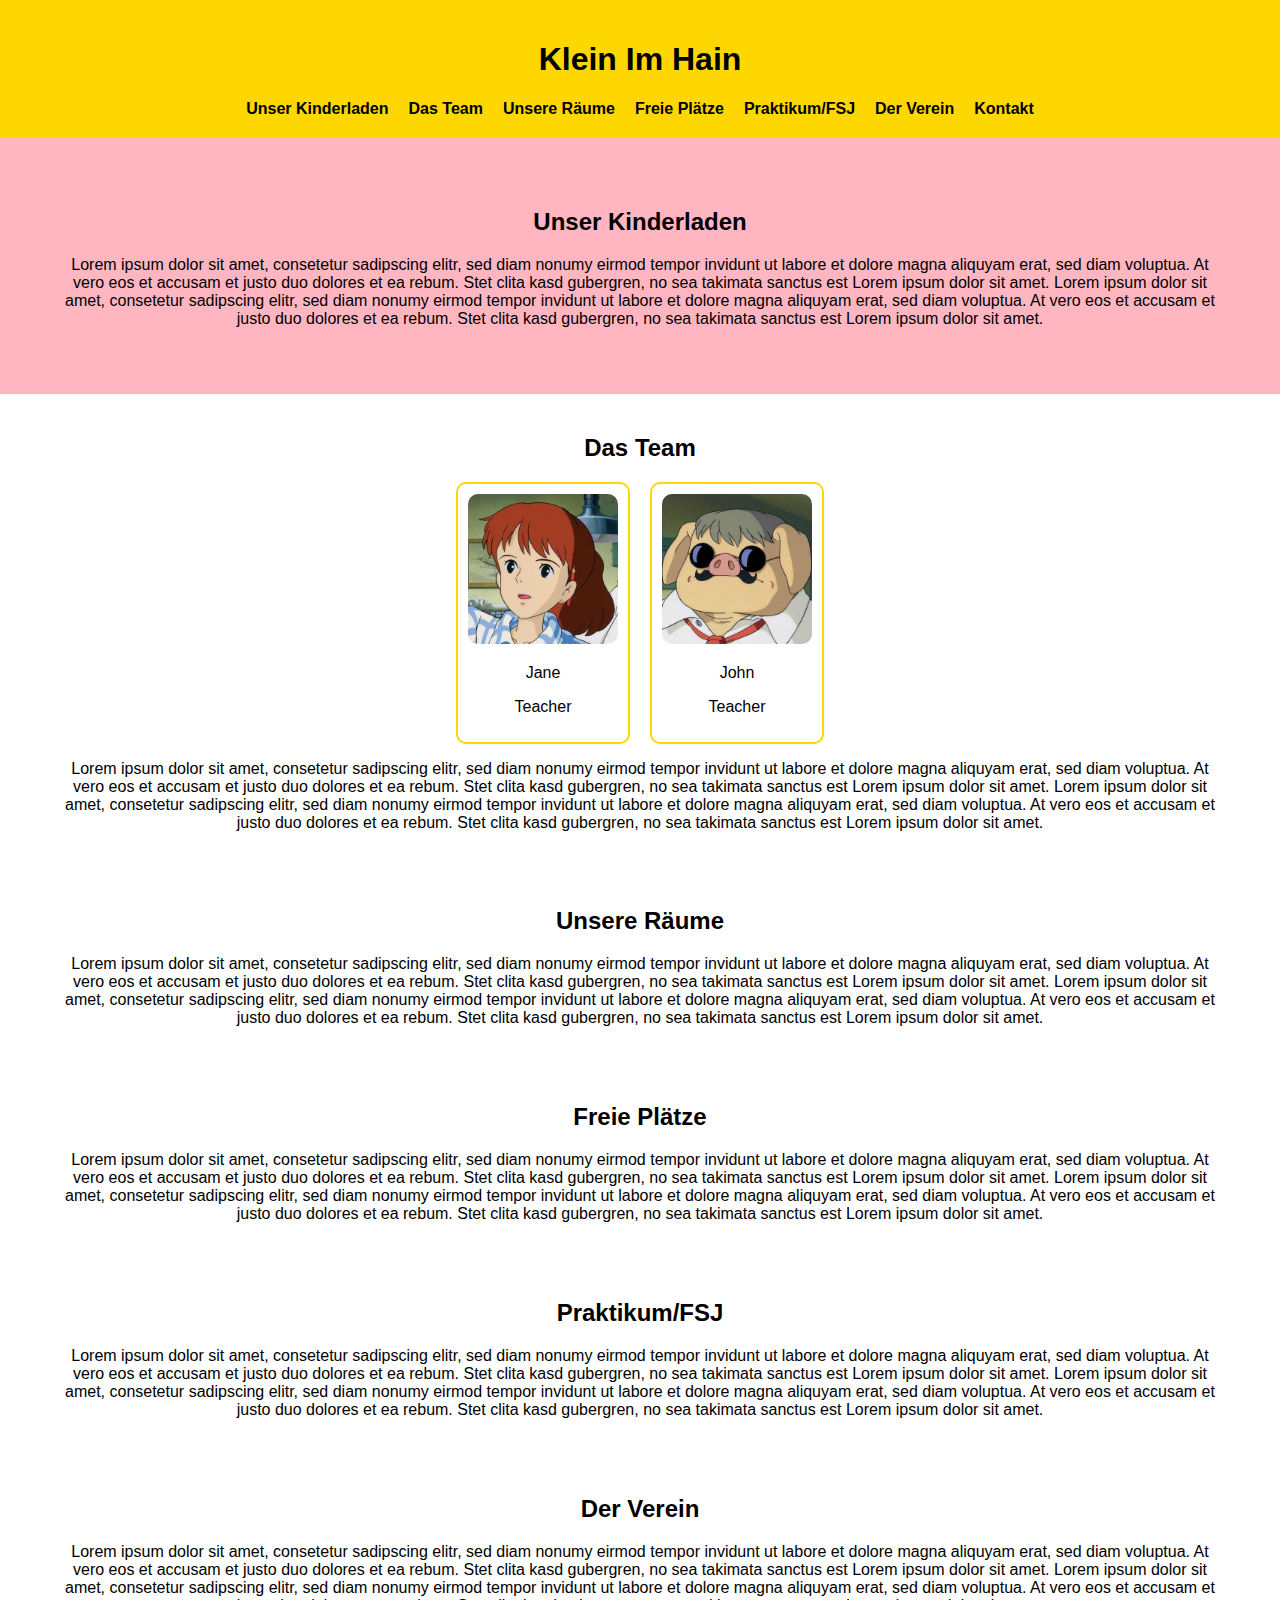
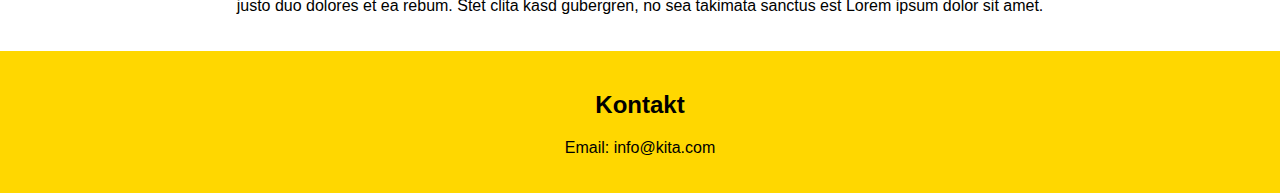
<file: index.html>
<!doctype html>
<html lang="en">
    <head>
        <meta charset="UTF-8" />
        <meta name="viewport" content="width=device-width, initial-scale=1.0" />
        <link
            rel="stylesheet"
            href="https://cdnjs.cloudflare.com/ajax/libs/font-awesome/4.7.0/css/font-awesome.min.css"
        />
        <title>Klein Im Hain</title>
        <style>
            body {
                font-family: Arial, sans-serif;
                margin: 0;
                padding: 0;
                box-sizing: border-box;
            }
            header {
                background-color: #ffd700;
                padding: 20px;
                text-align: center;
            }
            nav {
                display: flex;
                justify-content: center;
                gap: 20px;
            }
            nav a {
                text-decoration: none;
                color: #000;
                font-weight: bold;
            }
            section {
                padding: 20px;
            }
            .content {
                text-align: center;
                max-width: 1170px;
                margin-left: auto;
                margin-right: auto;
            }
            .hero {
                background-color: #ffb6c1;
                padding: 50px 20px;
            }
            .personnel {
                display: flex;
                flex-wrap: wrap;
                gap: 20px;
                justify-content: center;
            }
            .personnel div {
                border: 2px solid #ffd700;
                border-radius: 10px;
                padding: 10px;
                width: 150px;
                text-align: center;
            }
            footer {
                background-color: #ffd700;
                text-align: center;
                padding: 20px;
            }

            #nav {
                display: flex;
                justify-content: center;
                gap: 20px;

                a {
                    text-decoration: none;
                    color: #000;
                    font-weight: bold;
                }

                .icon {
                    display: none;
                }
            }

            @media screen and (max-width: 768px) {
                .personnel {
                    flex-direction: column;
                    align-items: center;
                }

                #nav {
                    flex-direction: column;
                    a {
                        display: none;
                    }

                    .icon {
                        float: right;
                        display: block;
                    }
                }


                #nav.responsive {
                    position: relative;
                }

                #nav.responsive a {
                    float: none;
                    display: block;
                    text-align: left;
                }
            }
        </style>
    </head>
    <body>
        <header>
            <h1>Klein Im Hain</h1>
            <div id="nav" class="nav">
                <a href="#kinderladen">Unser Kinderladen</a>
                <a href="#team">Das Team</a>
                <a href="#raume">Unsere Räume</a>
                <a href="#platze">Freie Plätze</a>
                <a href="#praktikum">Praktikum/FSJ</a>
                <a href="#verein">Der Verein</a>
                <a href="#kontakt">Kontakt</a>
                <a
                    href="javascript:void(0);"
                    class="icon"
                    onclick="hamburger()"
                >
                    <i class="fa fa-bars"></i>
                </a>
            </>
        </header>

        <section id="kinderladen" class="hero">
            <div class="content">
                <h2>Unser Kinderladen</h2>
                <p>
                    Lorem ipsum dolor sit amet, consetetur sadipscing elitr, sed
                    diam nonumy eirmod tempor invidunt ut labore et dolore magna
                    aliquyam erat, sed diam voluptua. At vero eos et accusam et
                    justo duo dolores et ea rebum. Stet clita kasd gubergren, no
                    sea takimata sanctus est Lorem ipsum dolor sit amet. Lorem
                    ipsum dolor sit amet, consetetur sadipscing elitr, sed diam
                    nonumy eirmod tempor invidunt ut labore et dolore magna
                    aliquyam erat, sed diam voluptua. At vero eos et accusam et
                    justo duo dolores et ea rebum. Stet clita kasd gubergren, no
                    sea takimata sanctus est Lorem ipsum dolor sit amet.
                </p>
            </div>
        </section>

        <section id="team">
            <div class="content">
                <h2>Das Team</h2>
                <div class="personnel">
                    <div>
                        <img
                            src="person1.jpg"
                            alt="Jane"
                            style="width: 100%; border-radius: 10px"
                        />
                        <p>Jane</p>
                        <p>Teacher</p>
                    </div>
                    <div>
                        <img
                            src="person2.jpg"
                            alt="John"
                            style="width: 100%; border-radius: 10px"
                        />
                        <p>John</p>
                        <p>Teacher</p>
                    </div>
                </div>
                <p>
                    Lorem ipsum dolor sit amet, consetetur sadipscing elitr, sed
                    diam nonumy eirmod tempor invidunt ut labore et dolore magna
                    aliquyam erat, sed diam voluptua. At vero eos et accusam et
                    justo duo dolores et ea rebum. Stet clita kasd gubergren, no
                    sea takimata sanctus est Lorem ipsum dolor sit amet. Lorem
                    ipsum dolor sit amet, consetetur sadipscing elitr, sed diam
                    nonumy eirmod tempor invidunt ut labore et dolore magna
                    aliquyam erat, sed diam voluptua. At vero eos et accusam et
                    justo duo dolores et ea rebum. Stet clita kasd gubergren, no
                    sea takimata sanctus est Lorem ipsum dolor sit amet.
                </p>
            </div>
        </section>

        <section id="raume">
            <div class="content">
                <h2>Unsere Räume</h2>
                <p>
                    Lorem ipsum dolor sit amet, consetetur sadipscing elitr, sed
                    diam nonumy eirmod tempor invidunt ut labore et dolore magna
                    aliquyam erat, sed diam voluptua. At vero eos et accusam et
                    justo duo dolores et ea rebum. Stet clita kasd gubergren, no
                    sea takimata sanctus est Lorem ipsum dolor sit amet. Lorem
                    ipsum dolor sit amet, consetetur sadipscing elitr, sed diam
                    nonumy eirmod tempor invidunt ut labore et dolore magna
                    aliquyam erat, sed diam voluptua. At vero eos et accusam et
                    justo duo dolores et ea rebum. Stet clita kasd gubergren, no
                    sea takimata sanctus est Lorem ipsum dolor sit amet.
                </p>
            </div>
        </section>

        <section id="platze">
            <div class="content">
                <h2>Freie Plätze</h2>
                <p>
                    Lorem ipsum dolor sit amet, consetetur sadipscing elitr, sed
                    diam nonumy eirmod tempor invidunt ut labore et dolore magna
                    aliquyam erat, sed diam voluptua. At vero eos et accusam et
                    justo duo dolores et ea rebum. Stet clita kasd gubergren, no
                    sea takimata sanctus est Lorem ipsum dolor sit amet. Lorem
                    ipsum dolor sit amet, consetetur sadipscing elitr, sed diam
                    nonumy eirmod tempor invidunt ut labore et dolore magna
                    aliquyam erat, sed diam voluptua. At vero eos et accusam et
                    justo duo dolores et ea rebum. Stet clita kasd gubergren, no
                    sea takimata sanctus est Lorem ipsum dolor sit amet.
                </p>
            </div>
        </section>

        <section id="praktikum">
            <div class="content">
                <h2>Praktikum/FSJ</h2>
                <p>
                    Lorem ipsum dolor sit amet, consetetur sadipscing elitr, sed
                    diam nonumy eirmod tempor invidunt ut labore et dolore magna
                    aliquyam erat, sed diam voluptua. At vero eos et accusam et
                    justo duo dolores et ea rebum. Stet clita kasd gubergren, no
                    sea takimata sanctus est Lorem ipsum dolor sit amet. Lorem
                    ipsum dolor sit amet, consetetur sadipscing elitr, sed diam
                    nonumy eirmod tempor invidunt ut labore et dolore magna
                    aliquyam erat, sed diam voluptua. At vero eos et accusam et
                    justo duo dolores et ea rebum. Stet clita kasd gubergren, no
                    sea takimata sanctus est Lorem ipsum dolor sit amet.
                </p>
            </div>
        </section>

        <section id="verein">
            <div class="content">
                <h2>Der Verein</h2>
                <p>
                    Lorem ipsum dolor sit amet, consetetur sadipscing elitr, sed
                    diam nonumy eirmod tempor invidunt ut labore et dolore magna
                    aliquyam erat, sed diam voluptua. At vero eos et accusam et
                    justo duo dolores et ea rebum. Stet clita kasd gubergren, no
                    sea takimata sanctus est Lorem ipsum dolor sit amet. Lorem
                    ipsum dolor sit amet, consetetur sadipscing elitr, sed diam
                    nonumy eirmod tempor invidunt ut labore et dolore magna
                    aliquyam erat, sed diam voluptua. At vero eos et accusam et
                    justo duo dolores et ea rebum. Stet clita kasd gubergren, no
                    sea takimata sanctus est Lorem ipsum dolor sit amet.
                </p>
            </div>
        </section>

        <footer id="kontakt">
            <h2>Kontakt</h2>
            <p>Email: info@kita.com</p>
        </footer>
    </body>
    <script>
        function hamburger() {
            var x = document.getElementById("nav");
            if (x.className === "nav") {
                x.className += " responsive";
            } else {
                x.className = "nav";
            }
        }
    </script>
</html>
</file>
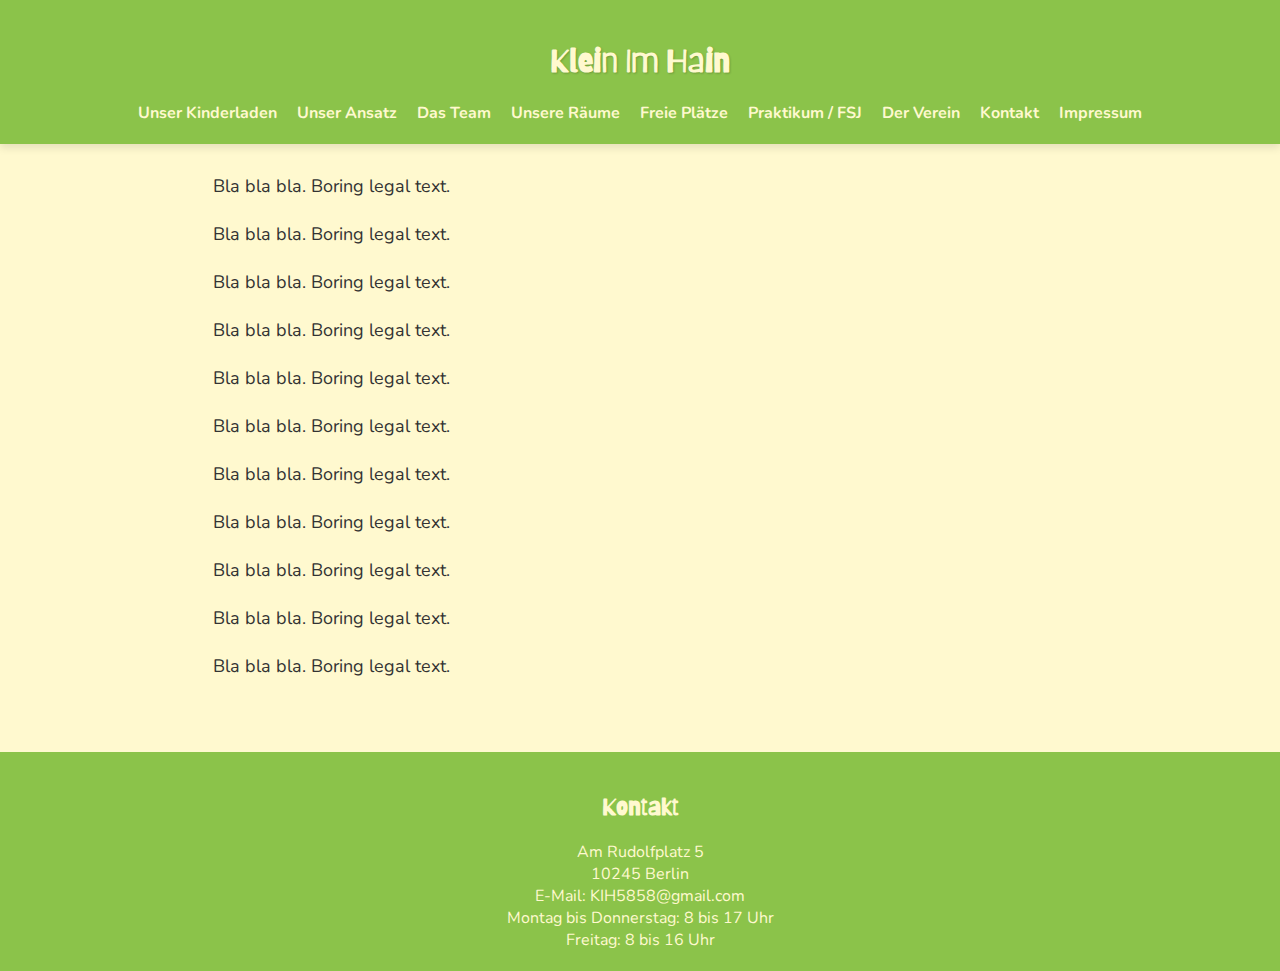
<file: impressum.html>
<!doctype html>
<html lang="en">
    <head>
        <meta charset="UTF-8" />
        <meta name="viewport" content="width=device-width, initial-scale=1.0" />
        <link
            rel="stylesheet"
            href="https://cdnjs.cloudflare.com/ajax/libs/font-awesome/4.7.0/css/font-awesome.min.css"
        />
        <title>Klein Im Hain</title>
        <link rel="stylesheet" href="style.css">
        <link rel="preconnect" href="https://fonts.googleapis.com">
        <link rel="preconnect" href="https://fonts.gstatic.com" crossorigin>
        <link href="https://fonts.googleapis.com/css2?family=Barriecito:wght@400;700&family=Nunito:wght@400;600;700&display=swap" rel="stylesheet">
    </head>
    <body>
        <header>
            <h1>Klein Im Hain</h1>
            <div id="nav" class="nav">
                <a href="/index.html#kinderladen">Unser Kinderladen</a>
                <a href="/index.html#ansatz">Unser Ansatz</a>
                <a href="/index.html#team">Das Team</a>
                <a href="/index.html#raume">Unsere Räume</a>
                <a href="/index.html#platze">Freie Plätze</a>
                <a href="/index.html#praktikum">Praktikum / FSJ</a>
                <a href="/index.html#verein">Der Verein</a>
                <a href="/index.html#kontakt">Kontakt</a>
                <a href="/impressum.html">Impressum</a>
                <a
                    href="javascript:void(0);"
                    class="icon"
                    onclick="hamburger()"
                >
                    <i class="fa fa-bars"></i>
                </a>
            </>
        </header>
        <section>
            <div class="content">
                Bla bla bla. Boring legal text.
                <br />
                <br />
                Bla bla bla. Boring legal text.
                <br />
                <br />
                Bla bla bla. Boring legal text.
                <br />
                <br />
                Bla bla bla. Boring legal text.
                <br />
                <br />
                Bla bla bla. Boring legal text.
                <br />
                <br />
                Bla bla bla. Boring legal text.
                <br />
                <br />
                Bla bla bla. Boring legal text.
                <br />
                <br />
                Bla bla bla. Boring legal text.
                <br />
                <br />
                Bla bla bla. Boring legal text.
                <br />
                <br />
                Bla bla bla. Boring legal text.
                <br />
                <br />
                Bla bla bla. Boring legal text.
                <br />
                <br />

            </div>
        </section>
        <footer id="kontakt">
            <h2>Kontakt</h2>
            Am Rudolfplatz 5<br/>
            10245 Berlin<br/>
            E-Mail: KIH5858@gmail.com<br/>
            Montag bis Donnerstag: 8 bis 17 Uhr<br/>
            Freitag: 8 bis 16 Uhr<br/>
        </footer>
    </body>
    <script>
        function hamburger() {
            var x = document.getElementById("nav");
            if (x.className === "nav") {
                x.className += " responsive";
            } else {
                x.className = "nav";
            }
        }
    </script>
</html>
</file>
<file: style.css>
:root {
    --primary: #8BC34A;
    --secondary: #87C1C2;
    --accent: #f9e45b;
    --light: #fff9cf;
    --dark: #f9e45b;

    --max-width: 66.6667vw;
}

body {
    font-family: 'Nunito', sans-serif;
    margin: 0;
    padding: 0;
    box-sizing: border-box;
    color: #333;
    background-color: var(--light);
}

header {
    background-color: var(--primary);
    padding: 20px;
    text-align: center;
    box-shadow: 0 4px 8px rgba(0,0,0,0.1);
}

header h1 {
    font-family: 'Barriecito', sans-serif;
    color: var(--light);
    text-shadow: 1px 1px 2px rgba(0,0,0,0.2);
}

a {
    color: var(--secondary);
}

nav {
    display: flex;
    justify-content: center;
    gap: 20px;
}

nav a {
    text-decoration: none;
    color: var(--light);
    font-weight: bold;
    transition: all 0.3s ease;
}

nav a:hover {
    color: var(--accent);
    transform: scale(1.05);
}

section {
    padding: 30px 20px;
    margin-bottom: 20px;
}

.content {
    max-width: var(--max-width);
    text-align: left;
    margin-left: auto;
    margin-right: auto;
    font-size: 18px;
}

.content h2 {
    font-family: 'Barriecito', cursive;
    color: var(--dark);
    margin-bottom: 20px;
    text-align: center;
}

hr {
    border: 1px solid var(--secondary);
    max-width: var(--max-width);
}

.hero {
    background-color: var(--secondary);
    padding: 50px 20px;
    color: var(--light);
}

footer {
    background-color: var(--primary);
    text-align: center;
    padding: 20px;
    color: var(--light);
}

footer h2 {
    font-family: 'Barriecito', sans-serif;
}

#nav {
    display: flex;
    justify-content: center;
    gap: 20px;

    a {
        text-decoration: none;
        color: var(--light);
        font-weight: bold;
        transition: all 0.3s ease;
    }

    a:hover {
        color: var(--accent);
    }

    .icon {
        display: none;
    }
}

.carousel {
    position: relative;
    max-width: 100%;
    margin: 20px auto;
    overflow: hidden;
    border-radius: 10px;
    box-shadow: 0 4px 8px rgba(0,0,0,0.2);
}

.carousel-inner {
    position: relative;
    width: 100%;
    aspect-ratio: 4/3;
}

.carousel-item {
    position: absolute;
    top: 0;
    left: 0;
    width: 100%;
    height: 100%;
    object-fit: cover;
    opacity: 0;
    transition: opacity 0.5s ease-in-out;
}

.carousel-item.active {
    opacity: 1;
}

.carousel-button {
    position: absolute;
    top: 50%;
    transform: translateY(-50%);
    background-color: rgba(0,0,0,0.5);
    color: white;
    border: none;
    padding: 15px;
    cursor: pointer;
    font-size: 24px;
    z-index: 10;
    transition: background-color 0.3s;
}

.carousel-button:hover {
    background-color: rgba(0,0,0,0.8);
}

.carousel-button.prev {
    left: 10px;
}

.carousel-button.next {
    right: 10px;
}

.carousel-dots {
    position: absolute;
    bottom: 15px;
    left: 50%;
    transform: translateX(-50%);
    display: flex;
    gap: 10px;
    z-index: 10;
}

.dot {
    width: 12px;
    height: 12px;
    border-radius: 50%;
    background-color: rgba(255,255,255,0.5);
    cursor: pointer;
    transition: background-color 0.3s;
}

.dot:hover {
    background-color: rgba(255,255,255,0.8);
}

.dot.active {
    background-color: white;
}

@media screen and (max-width: 768px) {
    #nav {
        flex-direction: column;
        a {
            display: none;
        }

        .icon {
            float: right;
            display: block;
            color: var(--light);
            background-color: var(--secondary);
            border-radius: 50%;
            width: 40px;
            height: 40px;
            line-height: 40px;
            text-align: center;
            box-shadow: 0 2px 5px rgba(0,0,0,0.2);
        }
    }

    #nav.responsive {
        position: relative;
        background-color: var(--primary);
        padding: 10px;
        border-radius: 10px;
    }

    #nav.responsive a {
        float: none;
        display: block;
        text-align: center;
        padding: 10px;
        margin: 5px 0;
        background-color: var(--secondary);
        border-radius: 8px;
    }

    .carousel-button {
        padding: 10px;
        font-size: 18px;
    }
}
</file>
